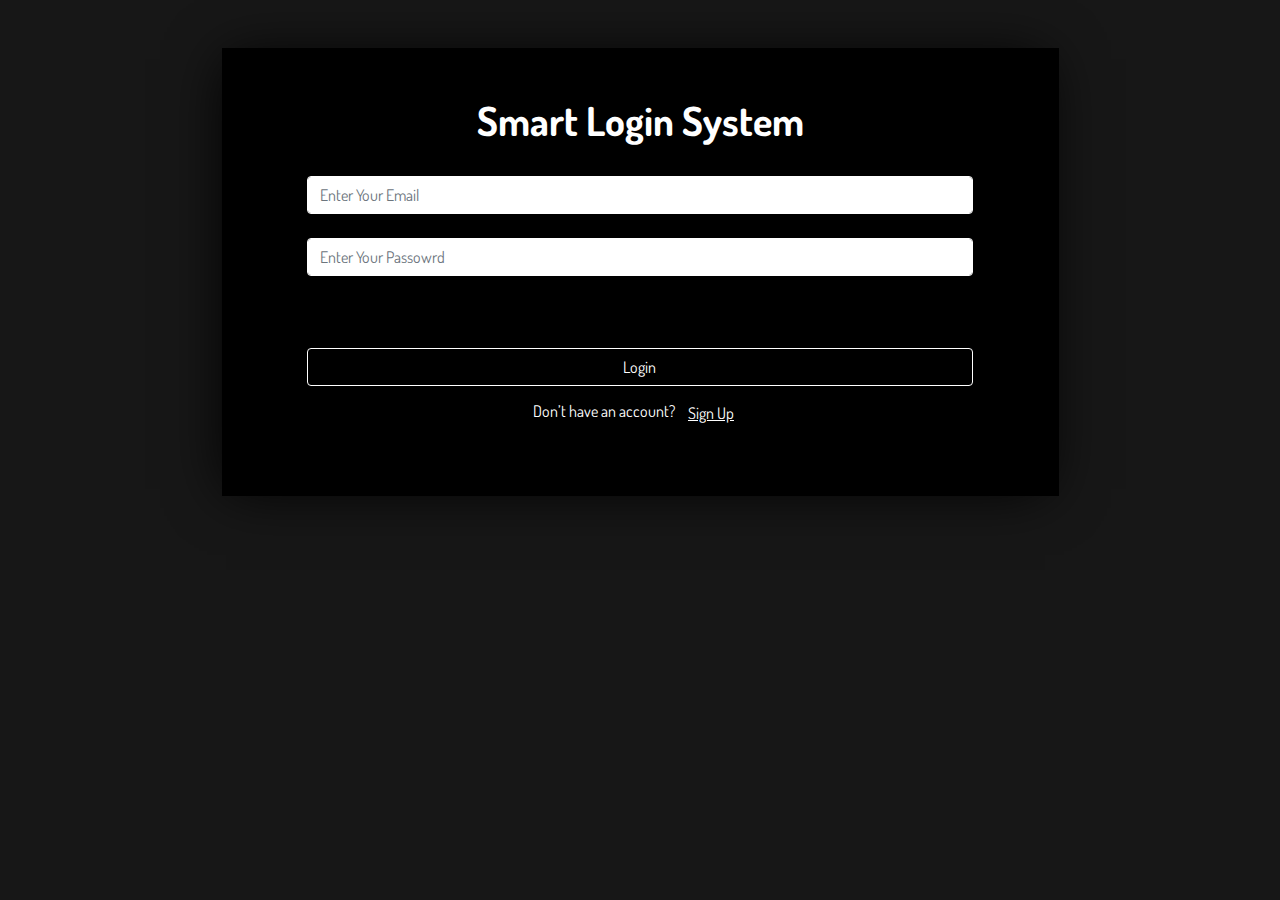
<file: index.html>
<!DOCTYPE html>
<html lang="en">
  <head>
    <meta charset="UTF-8">
    <meta name="description" content="Site For Dropshiping"/>
    <meta name="keywords" content="seo, search engine optimization"/>
    <meta http-equiv="X-UA-Compatible" content="IE=edge">
    <meta name="viewport" content="width=device-width, initial-scale=1.0">
    <title>Smart Login System
    </title>
     <!-- Normalize File -->
    <link rel="stylesheet" href="css/normalize.css" />
     <!-- Bootstrap Library -->
     <link rel="stylesheet" href="css/bootstrap.min.css" />
      <!-- Font Awesome Library -->
     <link rel="stylesheet" href="css/all.min.css" />
    <!-- Google Fonts -->
    <link rel="preconnect" href="https://fonts.googleapis.com">
<link rel="preconnect" href="https://fonts.gstatic.com" crossorigin>
<link href="https://fonts.googleapis.com/css2?family=Dosis:wght@300;400;500;600&display=swap" rel="stylesheet">
    <link rel="stylesheet" href="css/login.css" />
  </head>
<body>
  <div class="container mt-5">
    <div class="login-form mt-5 pt-5 px-3  pb-5 w-75 m-auto">
      <div class="row">
        <div class="col-sm-12 ">
          <h1 class="text-center fw-bolder">Smart Login System</h1>
        </div>
        <div class="col-sm-12 col-md-10 m-auto mt-4">
          <input type="email" id="userEmailLogin" class="form-control" placeholder="Enter Your Email">
        </div>
        <div class="col-sm-12 col-md-10 m-auto mt-4">
          <input type="password" id="userPasswordLogin" class="form-control" placeholder="Enter Your Passowrd">
        </div>
        <p id="erorrMassge" class=" text-center mt-2 text-danger"></p>
        <div class="col-sm-12 col-md-10 m-auto mt-5">
          <button id="btnLogin" class="btn-login btn btn-primary bg-transparent col-12">Login</button>
               </div>
               <div class="col-sm-12 col-md-10 m-auto mt-2 text-center">
                <p class="text-white"><span>Don’t have an account?</span><button class="btn text-white"><a href="./SiginUp.html" class="text-white">Sign Up</a></button></p>
                     </div>

                     <div class="d-none" id="userLogin"></div>

      </div>
    </div>
  </div>
  <div class="d-none" id="btnSignUp"></div>
  <script src="./js/login.js"></script>
</body>
</html>
</file>
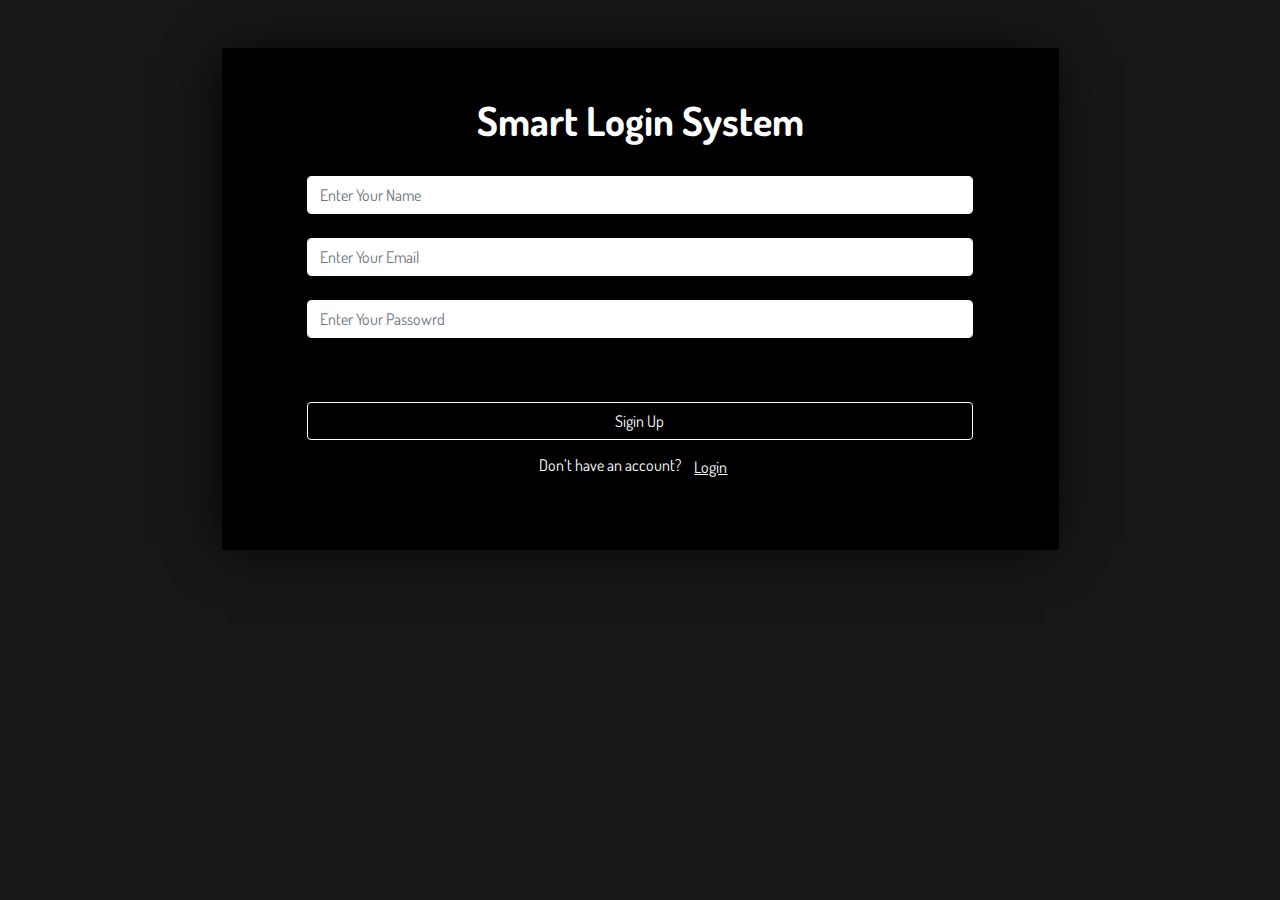
<file: SiginUp.html>
<!DOCTYPE html>
<html lang="en">
  <head>
    <meta charset="UTF-8">
    <meta name="description" content="Site For Dropshiping"/>
    <meta name="keywords" content="seo, search engine optimization"/>
    <meta http-equiv="X-UA-Compatible" content="IE=edge">
    <meta name="viewport" content="width=device-width, initial-scale=1.0">
    <title>Smart Login System
    </title>
     <!-- Normalize File -->
    <link rel="stylesheet" href="css/normalize.css" />
     <!-- Bootstrap Library -->
     <link rel="stylesheet" href="css/bootstrap.min.css" />
      <!-- Font Awesome Library -->
     <link rel="stylesheet" href="css/all.min.css" />
    <!-- Google Fonts -->
    <link rel="preconnect" href="https://fonts.googleapis.com">
<link rel="preconnect" href="https://fonts.gstatic.com" crossorigin>
<link href="https://fonts.googleapis.com/css2?family=Dosis:wght@300;400;500;600&display=swap" rel="stylesheet">
    <link rel="stylesheet" href="css/login.css" />
  </head>
<body>
  <div class="container mt-5">
    <div class="login-form mt-5 pt-5 px-3 pb-5 w-75 m-auto">
      <div class="row">
        <div class="col-sm-12 ">
          <h1 class="text-center fw-bolder">Smart Login System</h1>
        </div>
        <div class="col-sm-12 col-md-10 m-auto mt-4 ">
          <input type="text" id="userName" class="form-control" placeholder="Enter Your Name">
        </div>
        <div class="col-sm-12 col-md-10 m-auto mt-4">
          <input type="email" onkeyup="userEmailValidation()" id="userEmail" class="form-control" placeholder="Enter Your Email">
        </div>
        <div class="col-sm-12 col-md-10 m-auto mt-4">
          <input type="password" onkeyup="userPaswordValidation()" id="userPassword" class="form-control" placeholder="Enter Your Passowrd">
          <p id="message" class="text-center text-danger mt-2"></p>
        </div>
        <div class="col-sm-12 col-md-10 m-auto mt-5">
          <button id="btnSignUp" class="btn btn-primary bg-transparent col-12">Sigin Up</button>
               </div>
               <div class="col-sm-12 col-md-10 m-auto mt-2 text-center">
                <p class="text-white"><span>Don’t have an account?</span><button  class="btn text-white"><a href="./index.html" class="text-white">Login</a></button></p>
                     </div>
<div class="d-none" id="userLogin"></div>
      </div>
    </div>
  </div>
  <div class="d-none" id="btnLogin"></div>
  <script src="./js/login.js"></script>
</body>
</html>
</file>
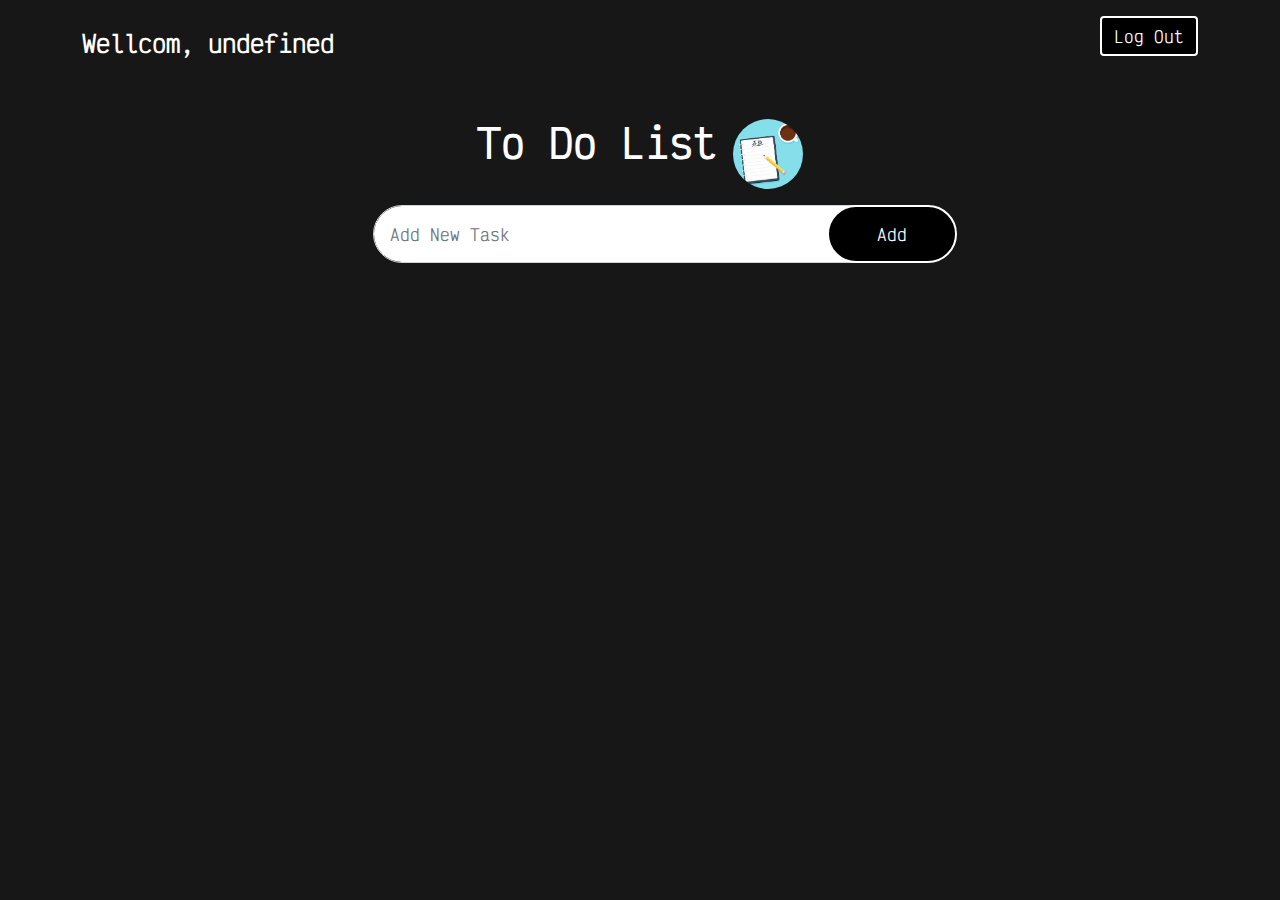
<file: toDoList.html>
<!DOCTYPE html>
<html lang="en">
  <head>
    <meta charset="UTF-8">
    <meta name="description" content="Site For Dropshiping"/>
    <meta name="keywords" content="seo, search engine optimization"/>
    <meta http-equiv="X-UA-Compatible" content="IE=edge">
    <meta name="viewport" content="width=device-width, initial-scale=1.0">
    <title>DANIELS
    </title>
     <!-- Normalize File -->
    <link rel="stylesheet" href="css/normalize.css" />
     <!-- Bootstrap Library -->
     <link rel="stylesheet" href="css/bootstrap.min.css" />
      <!-- Font Awesome Library -->
     <link rel="stylesheet" href="css/all.min.css" />
    <!-- Google Fonts -->
    <link rel="preconnect" href="https://fonts.googleapis.com">
    <link rel="preconnect" href="https://fonts.gstatic.com" crossorigin>
    <link href="https://fonts.googleapis.com/css2?family=Victor+Mono:wght@100;200;300;500;600&display=swap" rel="stylesheet">
    <link rel="stylesheet" href="css/toDoList.css" />
  </head>
  <body>
<div class="container mt-3">
  <div class="logOut position-relative">
    <button class="btn btn-danger position-absolute end-0 "><a href="./index.html" class="text-white text-decoration-none">Log Out</a></button>
  </div>
  <div class="wellcom">
    <p class="fw-bold fs-4 text-white">Wellcom, <span id="userLogin">a</span>  <span class="fs-2 fw-bolder text-danger"></span></p>
  </div>
  <div class="dplist-title mt-5 d-flex justify-content-center align-items-baseline ">
    <p class="me-3 fs-1 fw-bolder text-white"> To Do List </p>
    <div class="img"><img src="./images/title.png" alt="todo-title-image"/></div>
  </div>
    <!-- input -->
    <div class="input row mt-3 m-auto d-flex justify-content-center">
      <div class="col-sm-12 col-md-8 col-lg-6 d-flex">
        <input type="text" id="addTask" onkeyup="taskValidation()" class="form-control  col-sm-12 rounded-pill px-3 py-3" placeholder="Add New Task"> <button id="addBtn" class="add-btn btn btn-danger rounded-pill px-5">Add</button>

      </div>
      <p id="message-empty" class="text-center mt-1 text-danger"></p>
     </div>

     <!-- output -->
     <div class="output mt-3  p-3 rounded-2">
      <table class="table  p-3">
        <tbody id="tbody">
       <div class="d-none" id="btnLogin"></div>
       <div class="d-none" id="btnSignUp"></div>
        </tbody>
       
      </table>
     </div>
</div>
    <script src="./js/bootstrap.bundle.min.js"></script>
    <script src="./js/toDoList.js"></script>
    <script src="./js/login.js"></script>
  </body>
</html>
</file>
<file: css/login.css>
body {
    background-color: #171717;
    font-family: 'Dosis', sans-serif;
}
h1 {
    color:#fff;
}

.btn-login {
    border-color: #FFF !important;
    color: #FFF;
    box-shadow: none !important;
}
.btn-login:hover {
    background-color: #FFF !important;
    color: black !important;
    font-weight: bolder;
}
.login-form {
    background-color: black;
    box-shadow: -5px 2px 54px -9px rgb(0 0 0);
}
input {
    border-color: #fff !important;
}
input:focus {
    box-shadow: none !important;
    border-color: #fff !important;
}

::selection {
    background-color: #fff;
    color: black;
}

#btnSignUp {
    border-color: #fff !important;
}
#btnSignUp:focus {
    box-shadow: none !important;
}
</file>
<file: css/toDoList.css>
body {
    font-family: 'Victor Mono', monospace;
    background-color: #171717;
}

.img img {
    width: 70px;
    height: 70px;
    border-radius: 50%;
}
::selection {
    background-color: #fff;
    color: black;
}
.add-btn {
    margin-left: -80px !important;
}
input:focus {
    box-shadow: 0 0 0 0.25rem rgba(255, 255, 255, 0.582) !important;
    border: 2px solid #fff!important;
}
button {
   background-color: black !important;
   border: 2px solid #fff !important;
}
button:focus {
    box-shadow: none !important;
}
</file>
